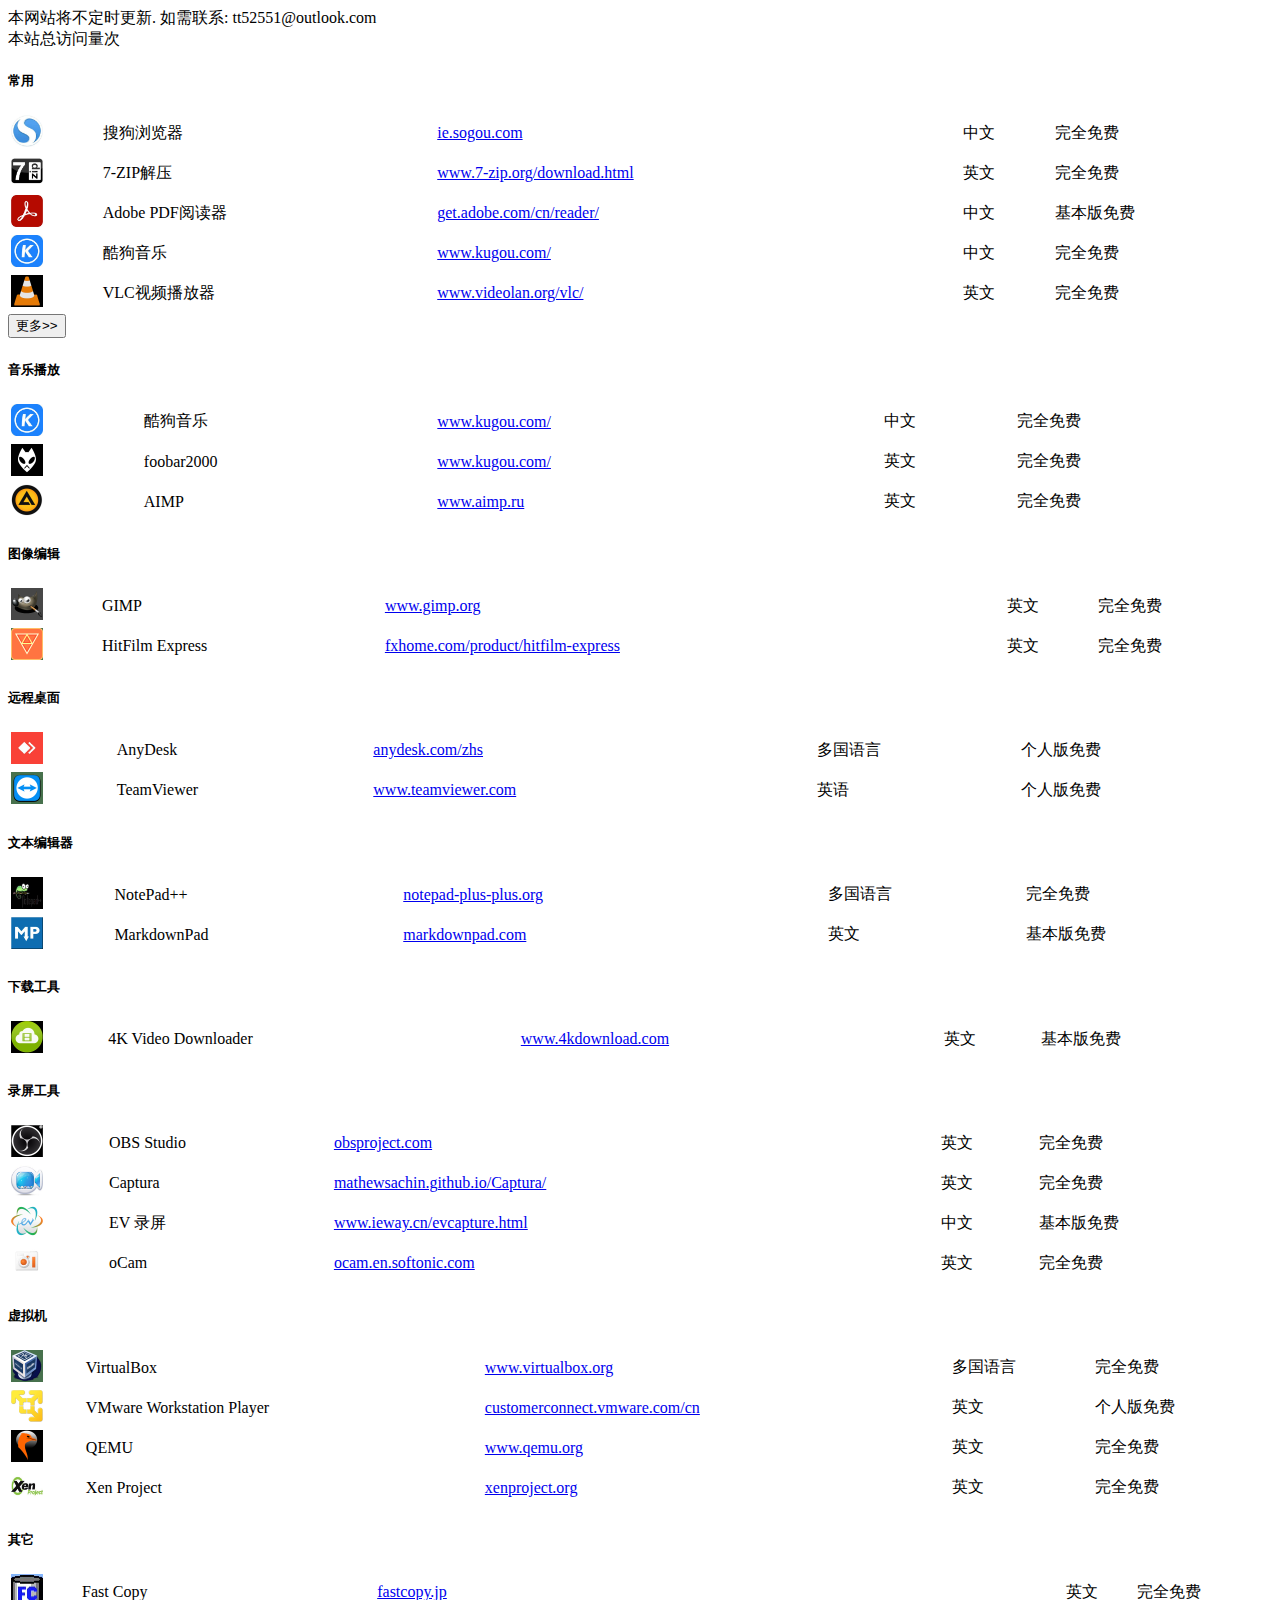
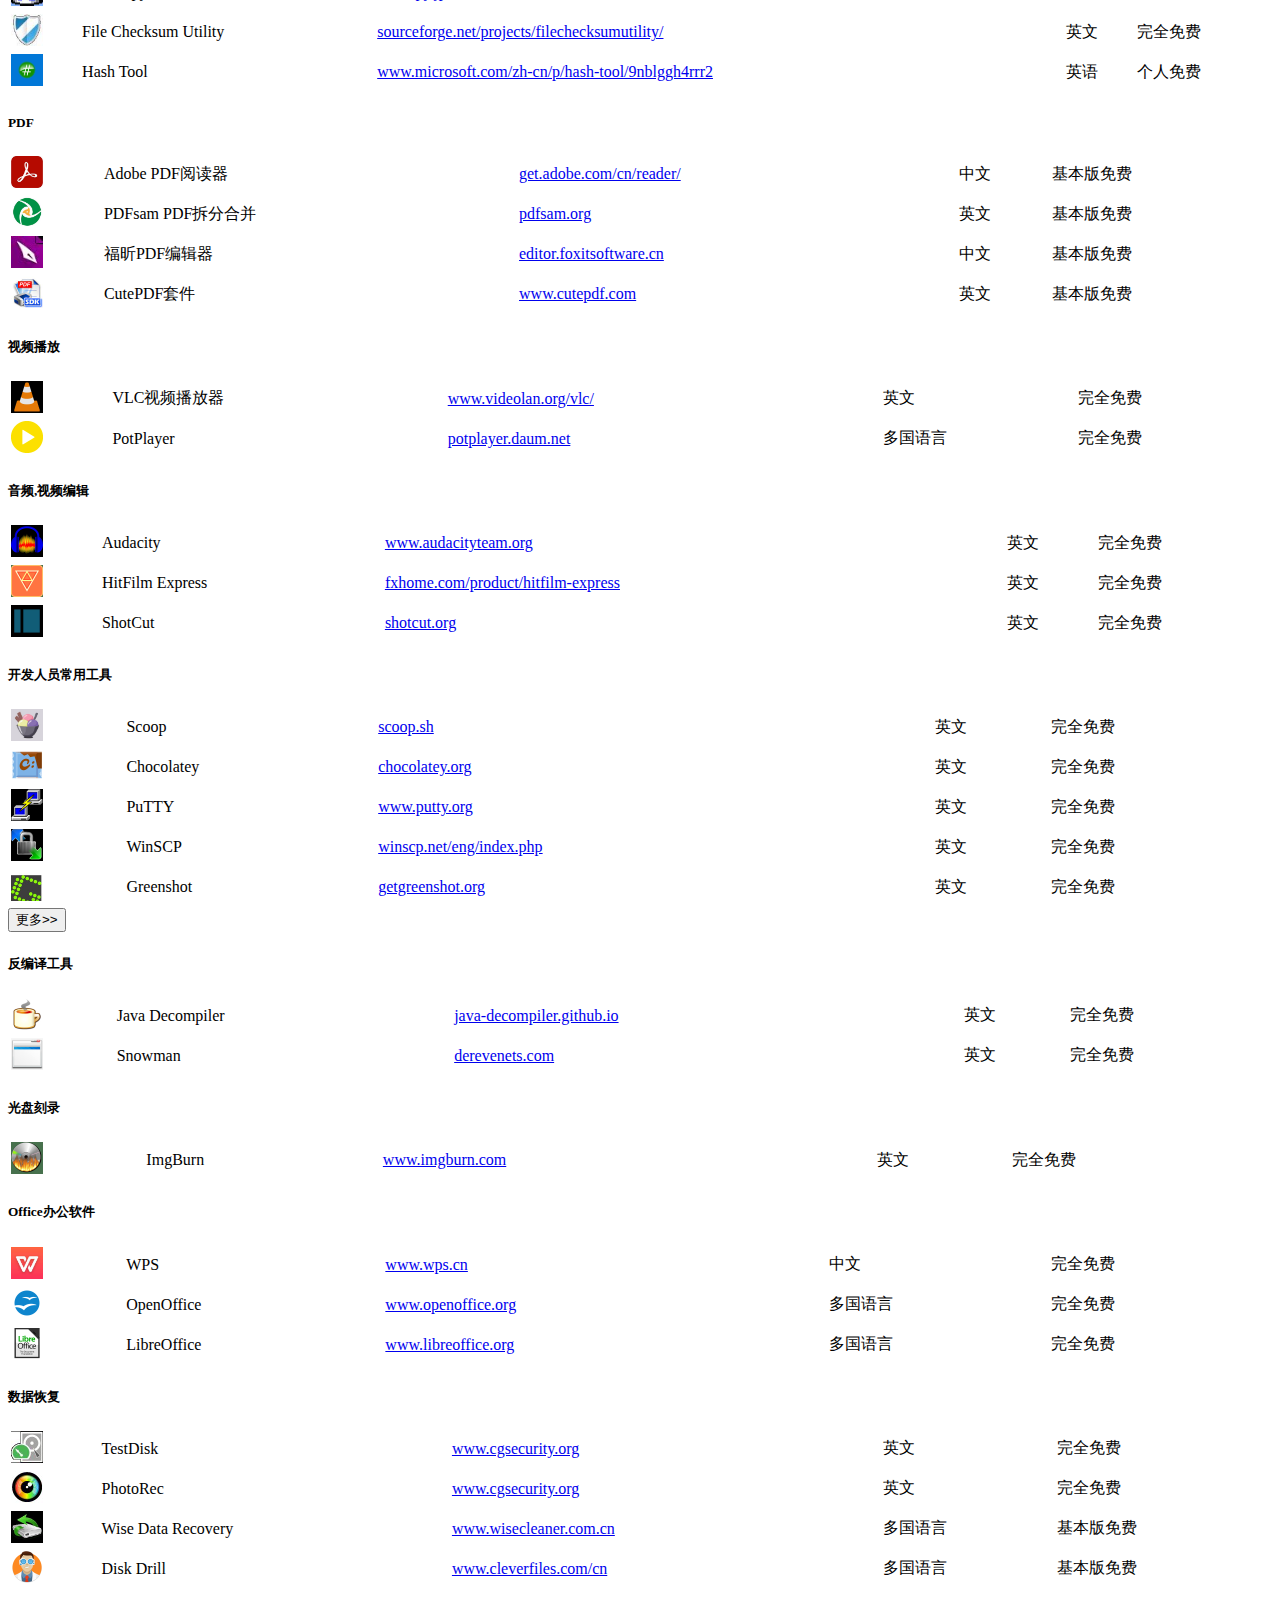
<file: index.html>
<!doctype html>
<html lang="en">

<head>
  <!-- Required meta tags -->
  <meta charset="utf-8">
  <meta name="viewport" content="width=device-width, initial-scale=1">

  <!-- Bootstrap CSS -->
  <link href="https://cdn.jsdelivr.net/npm/bootstrap@5.1.3/dist/css/bootstrap.min.css" rel="stylesheet"
    integrity="sha384-1BmE4kWBq78iYhFldvKuhfTAU6auU8tT94WrHftjDbrCEXSU1oBoqyl2QvZ6jIW3" crossorigin="anonymous">
  <link href="card.css">

  <title> 软件官方网址导航 </title>
</head>

<body>
  <div class="container">
    <div class="container-fluid p-0">
      <div class="row">
        <div class="col">
          本网站将不定时更新. 如需联系: tt52551@outlook.com
        </div>
        <div class="col">
          <script async src="//busuanzi.ibruce.info/busuanzi/2.3/busuanzi.pure.mini.js"></script>
          <span id="busuanzi_container_site_pv">本站总访问量<span id="busuanzi_value_site_pv"></span>次</span>
        </div>
      </div>

      <div class="row">
        <div id="col_1" class="col-xl-6"></div>
        <div id="col_2" class="col-xl-6"></div>
      </div>
    </div>
  </div>

  <script src="loadlist.js"></script>
  <script src="https://cdn.jsdelivr.net/npm/bootstrap@5.1.3/dist/js/bootstrap.bundle.min.js"
    integrity="sha384-ka7Sk0Gln4gmtz2MlQnikT1wXgYsOg+OMhuP+IlRH9sENBO0LRn5q+8nbTov4+1p" crossorigin="anonymous">
  </script>
</body>

</html>
</file>
<file: card.css>
body{margin-top:20px;
    background-color: #f7f7fc;
    }
    
    .timeline {
        list-style-type: none;
        position: relative
    }
    
    .timeline:before {
        background: #dee2e6;
        left: 9px;
        width: 2px;
        height: 100%
    }
    
    .timeline-item:before,
    .timeline:before {
        content: " ";
        display: inline-block;
        position: absolute;
        z-index: 1
    }
    
    .timeline-item:before {
        background: #fff;
        border-radius: 50%;
        border: 3px solid #3b7ddd;
        left: 0;
        width: 20px;
        height: 20px
    }
    .card {
        margin-bottom: 24px;
        box-shadow: 0 0 0.875rem 0 rgba(33,37,41,.05);
    }
    .card {
        position: relative;
        display: flex;
        flex-direction: column;
        min-width: 0;
        word-wrap: break-word;
        background-color: #fff;
        background-clip: initial;
        border: 0 solid transparent;
        border-radius: .25rem;
    }
    .card-body {
        flex: 1 1 auto;
        padding: 1.25rem;
    }
    .card-header:first-child {
        border-radius: .25rem .25rem 0 0;
    }
    .card-header {
        border-bottom-width: 1px;
    }
    .pb-0 {
        padding-bottom: 0!important;
    }
    .card-header {
        padding: 1rem 1.25rem;
        margin-bottom: 0;
        background-color: #fff;
        border-bottom: 0 solid transparent;
    }
</file>
